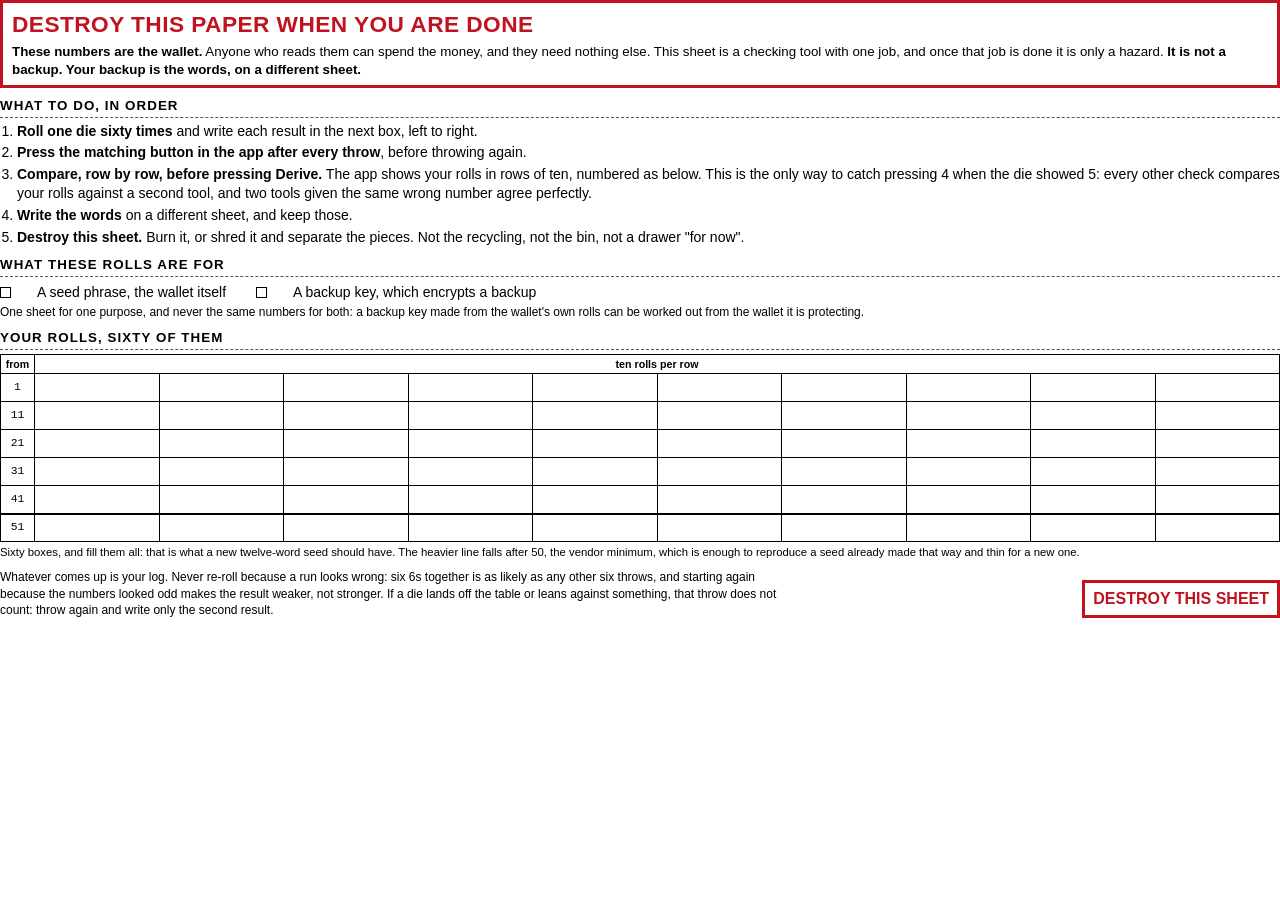
<file: printable/roll-sheet-12-words.html>
<!DOCTYPE html>
<html lang="en">
<head>
<meta charset="utf-8" />
<title>Dice roll sheet for twelve words, to be destroyed</title>
<!--
  A blank sheet to write dice rolls on, printed BEFORE the ceremony on an ordinary machine.

  WHY IT IS A SEPARATE FILE AND NOT PART OF THE APP
  The app runs on an offline amnesic Tails session, where arranging a printer while holding a seed is
  nobody's idea of a good time. So this is printed during preparation, alongside downloading the
  AppImage, and carried as paper. That is also why it is plain HTML with no script and no external
  reference: it opens in any browser on any machine, and a reviewer can read all of it in a minute.

  WHY THE PAPER EXISTS AT ALL
  Every check the app offers compares the roll log against another implementation of the conversion.
  None of them can see a mis-press: press 4 where the die showed 5 and both tools agree perfectly,
  the counter still reads the full count, and the words are valid BIP-39 for a wallet the dice never
  made. An independent note of what the dice showed is the only defence against that, and it is the
  only thing that justifies the cost below.

  WHY IT SAYS DESTROY TWICE, IN THE LARGEST TYPE ON THE PAGE
  A filled-in sheet is the seed in plain text, before any hashing. It is also the one artifact that
  survives the shutdown which erases everything else, and it sits beside another sheet that looks
  equally important and is meant to be kept forever. Somebody keeping this "as a backup" has an
  unprotected copy of the wallet. The instruction has to be impossible to miss and impossible to
  read as optional.

  DELIBERATELY NO PLACE TO WRITE WHICH WALLET THIS IS
  No name, no date, no label, no amount. A found sheet of digits is bad; a found sheet that also says
  whose it is and when is worse. The two purpose boxes are the exception and they earn it: rolling for
  a seed and for a backup key means two sheets, and one roll log used for both makes the backup key
  derivable from the wallet it is meant to protect.

  THE GRID IS TYPED OUT RATHER THAN GENERATED BY SCRIPT
  Twelve rows of ten, written into the markup. A loop would be shorter and would mean this sheet only
  prints correctly if script runs, which is a poor trade for a piece of paper. RollRowTests asserts
  that the row numbers here are the ones the app shows on screen, so the two cannot drift apart.

  ONE SHEET PER WORD COUNT
  There are two of these, twelve words and twenty-four, because one sheet covering both had to say
  "sixty boxes for twelve words, a hundred and eleven for twenty-four" and then explain which of two
  heavier lines applied to whom. That sentence was confusing, and the fix is not better wording: it is
  a sheet that only ever talks about the count you are actually rolling. The prose is otherwise
  identical between them, deliberately.

  THE PDF BESIDE THIS FILE
  roll-sheet.pdf is generated from this file and committed, so the sheet can be handed over as one
  file that opens anywhere. It is a derived artifact, which means it can go stale: RollRowTests
  compares this file's SHA-256 against the value recorded in roll-sheet.pdf.source-sha256 and fails
  if they part company. If you edit this file, regenerate the PDF and update that hash:

    # any Chromium will do; the page's own @page rule sets the margins
    google-chrome --headless --disable-gpu --no-pdf-header-footer       --print-to-pdf=DiceToSeed.Web/wwwroot/roll-sheet.pdf       DiceToSeed.Web/wwwroot/roll-sheet.html
    # tr strips CR first: the recorded hash is of the content, not of whatever line endings your
    # checkout uses, or this passes on one platform and fails on the other
    tr -d '
' < DiceToSeed.Web/wwwroot/roll-sheet.html | sha256sum | cut -d' ' -f1       > DiceToSeed.Web/wwwroot/roll-sheet.pdf.source-sha256

  COLOUR
  One colour, #c1121f, on the destroy notice and the footer stamp. It is dark enough to survive a
  mono laser as a deep grey, and nothing depends on it: the notice is also the largest and boldest
  block with the heaviest rule, so a black and white print loses the emphasis and keeps the meaning.
  The section dividers are dashed rather than solid so they read as separators instead of more table.

  PRINTING
  One A4 or Letter page, portrait. Black on white with no filled backgrounds, so it costs almost no
  toner and stays legible on the worst printer in the house.
-->
<style>
  @page { size: auto; margin: 11mm; }

  * { box-sizing: border-box; }

  /* One colour, used for one thing. #c1121f is dark enough that a mono laser renders it as a deep
     grey rather than a pale smudge, which matters because the notice must not depend on colour: it
     is also the largest, boldest, most heavily ruled thing on the page, so a black and white print
     loses the emphasis and keeps the hierarchy. Colour alone is never the message here, the same
     rule the app follows for its mode selector. */
  :root { --danger: #c1121f; }

  body {
    margin: 0;
    font-family: "Helvetica Neue", Helvetica, Arial, sans-serif;
    color: #000;
    background: #fff;
    font-size: 10.5pt;
    line-height: 1.35;
  }

  /* The destroy notice. A heavy rule rather than a solid fill: a black band looks decisive on screen
     and prints as a toner-hungry smear that can swallow the words inside it. */
  .destroy { border: 3px solid var(--danger); padding: 6px 9px; margin-bottom: 9px; }
  .destroy h1 {
    font-size: 17pt;
    letter-spacing: .02em;
    margin: 0 0 3px;
    text-transform: uppercase;
    color: var(--danger);
  }
  .destroy p { margin: 0; font-size: 10pt; }

  h2 {
    font-size: 10pt;
    text-transform: uppercase;
    letter-spacing: .08em;
    margin: 9px 0 4px;
    /* Dashed, so the section rules read as separators rather than as more table. */
    border-bottom: 1px dashed #555;
    padding-bottom: 2px;
  }

  ol { margin: 0; padding-left: 17px; }
  li { margin-bottom: 3px; }

  .purpose { margin: 6px 0 2px; }
  .purpose span { margin-right: 26px; }
  .tick {
    display: inline-block; width: 11px; height: 11px;
    border: 1.5px solid #000; margin-right: 5px; vertical-align: -1px;
  }

  /* Rows of ten, numbered by the position of the first roll in the row, which is exactly how the app
     groups the log on screen. The two have to agree, or the comparison this sheet exists for turns
     into an exercise in counting, which is the error being hunted.

     The heavier rules fall after rolls 50 and 60, the minimum and the recommendation for twelve
     words, and they are explained in a legend under the table. An unexplained line on a form is a
     question rather than an aid. Twenty-four words stops at 99, which lands mid-row and cannot be
     marked this way, and at 111, which is the last box and needs no mark. */
  table { border-collapse: collapse; width: 100%; }
  td, th { border: 1px solid #000; text-align: center; }
  th { font-size: 8pt; font-weight: 600; padding: 2px 0; }
  td.n { width: 34px; font-size: 8.5pt; font-family: "Courier New", monospace; }
  td.box { height: 7.4mm; }
  td.unused { background: #eee; border-style: dashed; }
  tr.mark td { border-bottom-width: 2.5px; }
  td.at-minimum { border-right-width: 2.5px; }

  .legend { font-size: 8.5pt; margin: 3px 0 0; }

  .foot { display: flex; justify-content: space-between; gap: 12px; margin-top: 9px; align-items: flex-end; }
  .foot .note { font-size: 9pt; max-width: 62%; }
  .foot .again {
    border: 3px solid var(--danger);
    color: var(--danger);
    padding: 5px 8px;
    font-size: 12pt;
    font-weight: 700;
    text-transform: uppercase;
  }
</style>
</head>
<body>

<div class="destroy">
  <h1>Destroy this paper when you are done</h1>
  <p><strong>These numbers are the wallet.</strong> Anyone who reads them can spend the money, and they
  need nothing else. This sheet is a checking tool with one job, and once that job is done it is only a
  hazard. <strong>It is not a backup. Your backup is the words, on a different sheet.</strong></p>
</div>

<h2>What to do, in order</h2>
<ol>
  <li><strong>Roll one die sixty times</strong> and write each result in the next box, left to right.</li>
  <li><strong>Press the matching button in the app after every throw</strong>, before throwing again.</li>
  <li><strong>Compare, row by row, before pressing Derive.</strong> The app shows your rolls in rows of
      ten, numbered as below. This is the only way to catch pressing 4 when the die showed 5: every
      other check compares your rolls against a second tool, and two tools given the same wrong number
      agree perfectly.</li>
  <li><strong>Write the words</strong> on a different sheet, and keep those.</li>
  <li><strong>Destroy this sheet.</strong> Burn it, or shred it and separate the pieces. Not the
      recycling, not the bin, not a drawer "for now".</li>
</ol>

<h2>What these rolls are for</h2>
<div class="purpose">
  <span><span class="tick"></span>A seed phrase, the wallet itself</span>
  <span><span class="tick"></span>A backup key, which encrypts a backup</span>
</div>
<p style="margin:2px 0 0;font-size:9pt">One sheet for one purpose, and never the same numbers for both:
a backup key made from the wallet's own rolls can be worked out from the wallet it is protecting.</p>

<h2>Your rolls, sixty of them</h2>
<table>
  <tr><th>from</th><th colspan="10">ten rolls per row</th></tr>
  <tr><td class="n">1</td><td class="box"></td><td class="box"></td><td class="box"></td><td class="box"></td><td class="box"></td><td class="box"></td><td class="box"></td><td class="box"></td><td class="box"></td><td class="box"></td></tr>
  <tr><td class="n">11</td><td class="box"></td><td class="box"></td><td class="box"></td><td class="box"></td><td class="box"></td><td class="box"></td><td class="box"></td><td class="box"></td><td class="box"></td><td class="box"></td></tr>
  <tr><td class="n">21</td><td class="box"></td><td class="box"></td><td class="box"></td><td class="box"></td><td class="box"></td><td class="box"></td><td class="box"></td><td class="box"></td><td class="box"></td><td class="box"></td></tr>
  <tr><td class="n">31</td><td class="box"></td><td class="box"></td><td class="box"></td><td class="box"></td><td class="box"></td><td class="box"></td><td class="box"></td><td class="box"></td><td class="box"></td><td class="box"></td></tr>
  <tr class="mark"><td class="n">41</td><td class="box"></td><td class="box"></td><td class="box"></td><td class="box"></td><td class="box"></td><td class="box"></td><td class="box"></td><td class="box"></td><td class="box"></td><td class="box"></td></tr>
  <tr><td class="n">51</td><td class="box"></td><td class="box"></td><td class="box"></td><td class="box"></td><td class="box"></td><td class="box"></td><td class="box"></td><td class="box"></td><td class="box"></td><td class="box"></td></tr>
</table>
<p class="legend">Sixty boxes, and fill them all: that is what a new twelve-word seed should have. The heavier line falls after 50, the vendor minimum, which is enough to reproduce a seed already made that way and thin for a new one.</p>

<div class="foot">
  <div class="note">
    Whatever comes up is your log. Never re-roll because a run looks wrong: six 6s together is as
    likely as any other six throws, and starting again because the numbers looked odd makes the result
    weaker, not stronger. If a die lands off the table or leans against something, that throw does not
    count: throw again and write only the second result.
  </div>
  <div class="again">Destroy this sheet</div>
</div>

</body>
</html>
</file>
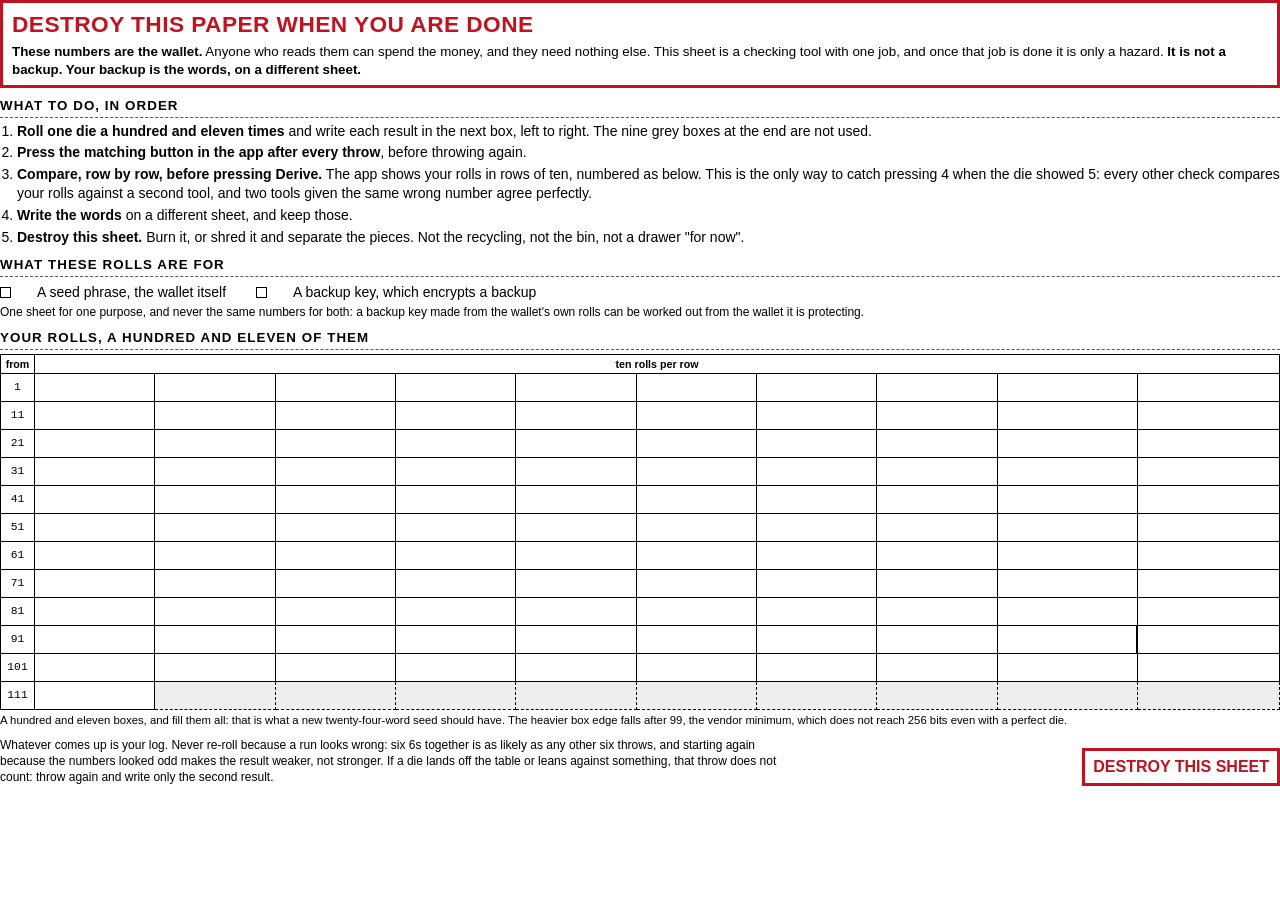
<file: printable/roll-sheet-24-words.html>
<!DOCTYPE html>
<html lang="en">
<head>
<meta charset="utf-8" />
<title>Dice roll sheet for twenty-four words, to be destroyed</title>
<!--
  A blank sheet to write dice rolls on, printed BEFORE the ceremony on an ordinary machine.

  WHY IT IS A SEPARATE FILE AND NOT PART OF THE APP
  The app runs on an offline amnesic Tails session, where arranging a printer while holding a seed is
  nobody's idea of a good time. So this is printed during preparation, alongside downloading the
  AppImage, and carried as paper. That is also why it is plain HTML with no script and no external
  reference: it opens in any browser on any machine, and a reviewer can read all of it in a minute.

  WHY THE PAPER EXISTS AT ALL
  Every check the app offers compares the roll log against another implementation of the conversion.
  None of them can see a mis-press: press 4 where the die showed 5 and both tools agree perfectly,
  the counter still reads the full count, and the words are valid BIP-39 for a wallet the dice never
  made. An independent note of what the dice showed is the only defence against that, and it is the
  only thing that justifies the cost below.

  WHY IT SAYS DESTROY TWICE, IN THE LARGEST TYPE ON THE PAGE
  A filled-in sheet is the seed in plain text, before any hashing. It is also the one artifact that
  survives the shutdown which erases everything else, and it sits beside another sheet that looks
  equally important and is meant to be kept forever. Somebody keeping this "as a backup" has an
  unprotected copy of the wallet. The instruction has to be impossible to miss and impossible to
  read as optional.

  DELIBERATELY NO PLACE TO WRITE WHICH WALLET THIS IS
  No name, no date, no label, no amount. A found sheet of digits is bad; a found sheet that also says
  whose it is and when is worse. The two purpose boxes are the exception and they earn it: rolling for
  a seed and for a backup key means two sheets, and one roll log used for both makes the backup key
  derivable from the wallet it is meant to protect.

  THE GRID IS TYPED OUT RATHER THAN GENERATED BY SCRIPT
  Twelve rows of ten, written into the markup. A loop would be shorter and would mean this sheet only
  prints correctly if script runs, which is a poor trade for a piece of paper. RollRowTests asserts
  that the row numbers here are the ones the app shows on screen, so the two cannot drift apart.

  ONE SHEET PER WORD COUNT
  There are two of these, twelve words and twenty-four, because one sheet covering both had to say
  "sixty boxes for twelve words, a hundred and eleven for twenty-four" and then explain which of two
  heavier lines applied to whom. That sentence was confusing, and the fix is not better wording: it is
  a sheet that only ever talks about the count you are actually rolling. The prose is otherwise
  identical between them, deliberately.

  THE PDF BESIDE THIS FILE
  roll-sheet.pdf is generated from this file and committed, so the sheet can be handed over as one
  file that opens anywhere. It is a derived artifact, which means it can go stale: RollRowTests
  compares this file's SHA-256 against the value recorded in roll-sheet.pdf.source-sha256 and fails
  if they part company. If you edit this file, regenerate the PDF and update that hash:

    # any Chromium will do; the page's own @page rule sets the margins
    google-chrome --headless --disable-gpu --no-pdf-header-footer       --print-to-pdf=DiceToSeed.Web/wwwroot/roll-sheet.pdf       DiceToSeed.Web/wwwroot/roll-sheet.html
    # tr strips CR first: the recorded hash is of the content, not of whatever line endings your
    # checkout uses, or this passes on one platform and fails on the other
    tr -d '
' < DiceToSeed.Web/wwwroot/roll-sheet.html | sha256sum | cut -d' ' -f1       > DiceToSeed.Web/wwwroot/roll-sheet.pdf.source-sha256

  COLOUR
  One colour, #c1121f, on the destroy notice and the footer stamp. It is dark enough to survive a
  mono laser as a deep grey, and nothing depends on it: the notice is also the largest and boldest
  block with the heaviest rule, so a black and white print loses the emphasis and keeps the meaning.
  The section dividers are dashed rather than solid so they read as separators instead of more table.

  PRINTING
  One A4 or Letter page, portrait. Black on white with no filled backgrounds, so it costs almost no
  toner and stays legible on the worst printer in the house.
-->
<style>
  @page { size: auto; margin: 11mm; }

  * { box-sizing: border-box; }

  /* One colour, used for one thing. #c1121f is dark enough that a mono laser renders it as a deep
     grey rather than a pale smudge, which matters because the notice must not depend on colour: it
     is also the largest, boldest, most heavily ruled thing on the page, so a black and white print
     loses the emphasis and keeps the hierarchy. Colour alone is never the message here, the same
     rule the app follows for its mode selector. */
  :root { --danger: #c1121f; }

  body {
    margin: 0;
    font-family: "Helvetica Neue", Helvetica, Arial, sans-serif;
    color: #000;
    background: #fff;
    font-size: 10.5pt;
    line-height: 1.35;
  }

  /* The destroy notice. A heavy rule rather than a solid fill: a black band looks decisive on screen
     and prints as a toner-hungry smear that can swallow the words inside it. */
  .destroy { border: 3px solid var(--danger); padding: 6px 9px; margin-bottom: 9px; }
  .destroy h1 {
    font-size: 17pt;
    letter-spacing: .02em;
    margin: 0 0 3px;
    text-transform: uppercase;
    color: var(--danger);
  }
  .destroy p { margin: 0; font-size: 10pt; }

  h2 {
    font-size: 10pt;
    text-transform: uppercase;
    letter-spacing: .08em;
    margin: 9px 0 4px;
    /* Dashed, so the section rules read as separators rather than as more table. */
    border-bottom: 1px dashed #555;
    padding-bottom: 2px;
  }

  ol { margin: 0; padding-left: 17px; }
  li { margin-bottom: 3px; }

  .purpose { margin: 6px 0 2px; }
  .purpose span { margin-right: 26px; }
  .tick {
    display: inline-block; width: 11px; height: 11px;
    border: 1.5px solid #000; margin-right: 5px; vertical-align: -1px;
  }

  /* Rows of ten, numbered by the position of the first roll in the row, which is exactly how the app
     groups the log on screen. The two have to agree, or the comparison this sheet exists for turns
     into an exercise in counting, which is the error being hunted.

     The heavier rules fall after rolls 50 and 60, the minimum and the recommendation for twelve
     words, and they are explained in a legend under the table. An unexplained line on a form is a
     question rather than an aid. Twenty-four words stops at 99, which lands mid-row and cannot be
     marked this way, and at 111, which is the last box and needs no mark. */
  table { border-collapse: collapse; width: 100%; }
  td, th { border: 1px solid #000; text-align: center; }
  th { font-size: 8pt; font-weight: 600; padding: 2px 0; }
  td.n { width: 34px; font-size: 8.5pt; font-family: "Courier New", monospace; }
  td.box { height: 7.4mm; }
  td.unused { background: #eee; border-style: dashed; }
  tr.mark td { border-bottom-width: 2.5px; }
  td.at-minimum { border-right-width: 2.5px; }

  .legend { font-size: 8.5pt; margin: 3px 0 0; }

  .foot { display: flex; justify-content: space-between; gap: 12px; margin-top: 9px; align-items: flex-end; }
  .foot .note { font-size: 9pt; max-width: 62%; }
  .foot .again {
    border: 3px solid var(--danger);
    color: var(--danger);
    padding: 5px 8px;
    font-size: 12pt;
    font-weight: 700;
    text-transform: uppercase;
  }
</style>
</head>
<body>

<div class="destroy">
  <h1>Destroy this paper when you are done</h1>
  <p><strong>These numbers are the wallet.</strong> Anyone who reads them can spend the money, and they
  need nothing else. This sheet is a checking tool with one job, and once that job is done it is only a
  hazard. <strong>It is not a backup. Your backup is the words, on a different sheet.</strong></p>
</div>

<h2>What to do, in order</h2>
<ol>
  <li><strong>Roll one die a hundred and eleven times</strong> and write each result in the next box, left to right. The nine grey boxes at the end are not used.</li>
  <li><strong>Press the matching button in the app after every throw</strong>, before throwing again.</li>
  <li><strong>Compare, row by row, before pressing Derive.</strong> The app shows your rolls in rows of
      ten, numbered as below. This is the only way to catch pressing 4 when the die showed 5: every
      other check compares your rolls against a second tool, and two tools given the same wrong number
      agree perfectly.</li>
  <li><strong>Write the words</strong> on a different sheet, and keep those.</li>
  <li><strong>Destroy this sheet.</strong> Burn it, or shred it and separate the pieces. Not the
      recycling, not the bin, not a drawer "for now".</li>
</ol>

<h2>What these rolls are for</h2>
<div class="purpose">
  <span><span class="tick"></span>A seed phrase, the wallet itself</span>
  <span><span class="tick"></span>A backup key, which encrypts a backup</span>
</div>
<p style="margin:2px 0 0;font-size:9pt">One sheet for one purpose, and never the same numbers for both:
a backup key made from the wallet's own rolls can be worked out from the wallet it is protecting.</p>

<h2>Your rolls, a hundred and eleven of them</h2>
<table>
  <tr><th>from</th><th colspan="10">ten rolls per row</th></tr>
  <tr><td class="n">1</td><td class="box"></td><td class="box"></td><td class="box"></td><td class="box"></td><td class="box"></td><td class="box"></td><td class="box"></td><td class="box"></td><td class="box"></td><td class="box"></td></tr>
  <tr><td class="n">11</td><td class="box"></td><td class="box"></td><td class="box"></td><td class="box"></td><td class="box"></td><td class="box"></td><td class="box"></td><td class="box"></td><td class="box"></td><td class="box"></td></tr>
  <tr><td class="n">21</td><td class="box"></td><td class="box"></td><td class="box"></td><td class="box"></td><td class="box"></td><td class="box"></td><td class="box"></td><td class="box"></td><td class="box"></td><td class="box"></td></tr>
  <tr><td class="n">31</td><td class="box"></td><td class="box"></td><td class="box"></td><td class="box"></td><td class="box"></td><td class="box"></td><td class="box"></td><td class="box"></td><td class="box"></td><td class="box"></td></tr>
  <tr><td class="n">41</td><td class="box"></td><td class="box"></td><td class="box"></td><td class="box"></td><td class="box"></td><td class="box"></td><td class="box"></td><td class="box"></td><td class="box"></td><td class="box"></td></tr>
  <tr><td class="n">51</td><td class="box"></td><td class="box"></td><td class="box"></td><td class="box"></td><td class="box"></td><td class="box"></td><td class="box"></td><td class="box"></td><td class="box"></td><td class="box"></td></tr>
  <tr><td class="n">61</td><td class="box"></td><td class="box"></td><td class="box"></td><td class="box"></td><td class="box"></td><td class="box"></td><td class="box"></td><td class="box"></td><td class="box"></td><td class="box"></td></tr>
  <tr><td class="n">71</td><td class="box"></td><td class="box"></td><td class="box"></td><td class="box"></td><td class="box"></td><td class="box"></td><td class="box"></td><td class="box"></td><td class="box"></td><td class="box"></td></tr>
  <tr><td class="n">81</td><td class="box"></td><td class="box"></td><td class="box"></td><td class="box"></td><td class="box"></td><td class="box"></td><td class="box"></td><td class="box"></td><td class="box"></td><td class="box"></td></tr>
  <tr><td class="n">91</td><td class="box"></td><td class="box"></td><td class="box"></td><td class="box"></td><td class="box"></td><td class="box"></td><td class="box"></td><td class="box"></td><td class="box at-minimum"></td><td class="box"></td></tr>
  <tr><td class="n">101</td><td class="box"></td><td class="box"></td><td class="box"></td><td class="box"></td><td class="box"></td><td class="box"></td><td class="box"></td><td class="box"></td><td class="box"></td><td class="box"></td></tr>
  <tr><td class="n">111</td><td class="box"></td><td class="box unused"></td><td class="box unused"></td><td class="box unused"></td><td class="box unused"></td><td class="box unused"></td><td class="box unused"></td><td class="box unused"></td><td class="box unused"></td><td class="box unused"></td></tr>
</table>
<p class="legend">A hundred and eleven boxes, and fill them all: that is what a new twenty-four-word seed should have. The heavier box edge falls after 99, the vendor minimum, which does not reach 256 bits even with a perfect die.</p>

<div class="foot">
  <div class="note">
    Whatever comes up is your log. Never re-roll because a run looks wrong: six 6s together is as
    likely as any other six throws, and starting again because the numbers looked odd makes the result
    weaker, not stronger. If a die lands off the table or leans against something, that throw does not
    count: throw again and write only the second result.
  </div>
  <div class="again">Destroy this sheet</div>
</div>

</body>
</html>
</file>
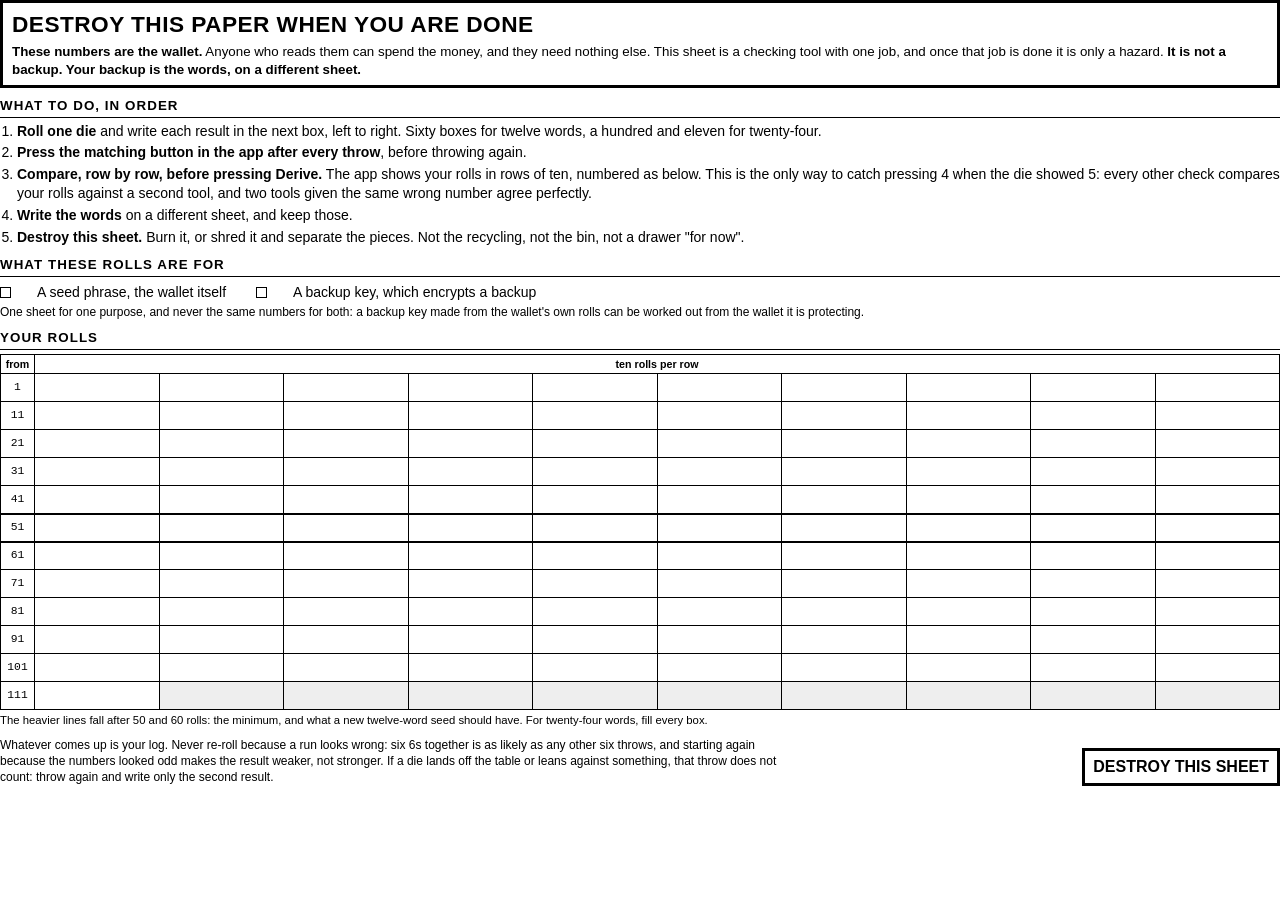
<file: printable/roll-sheet.html>
<!DOCTYPE html>
<html lang="en">
<head>
<meta charset="utf-8" />
<title>Dice roll sheet, to be destroyed</title>
<!--
  A blank sheet to write dice rolls on, printed BEFORE the ceremony on an ordinary machine.

  WHY IT IS A SEPARATE FILE AND NOT PART OF THE APP
  The app runs on an offline amnesic Tails session, where arranging a printer while holding a seed is
  nobody's idea of a good time. So this is printed during preparation, alongside downloading the
  AppImage, and carried as paper. That is also why it is plain HTML with no script and no external
  reference: it opens in any browser on any machine, and a reviewer can read all of it in a minute.

  WHY THE PAPER EXISTS AT ALL
  Every check the app offers compares the roll log against another implementation of the conversion.
  None of them can see a mis-press: press 4 where the die showed 5 and both tools agree perfectly,
  the counter still reads the full count, and the words are valid BIP-39 for a wallet the dice never
  made. An independent note of what the dice showed is the only defence against that, and it is the
  only thing that justifies the cost below.

  WHY IT SAYS DESTROY TWICE, IN THE LARGEST TYPE ON THE PAGE
  A filled-in sheet is the seed in plain text, before any hashing. It is also the one artifact that
  survives the shutdown which erases everything else, and it sits beside another sheet that looks
  equally important and is meant to be kept forever. Somebody keeping this "as a backup" has an
  unprotected copy of the wallet. The instruction has to be impossible to miss and impossible to
  read as optional.

  DELIBERATELY NO PLACE TO WRITE WHICH WALLET THIS IS
  No name, no date, no label, no amount. A found sheet of digits is bad; a found sheet that also says
  whose it is and when is worse. The two purpose boxes are the exception and they earn it: rolling for
  a seed and for a backup key means two sheets, and one roll log used for both makes the backup key
  derivable from the wallet it is meant to protect.

  THE GRID IS TYPED OUT RATHER THAN GENERATED BY SCRIPT
  Twelve rows of ten, written into the markup. A loop would be shorter and would mean this sheet only
  prints correctly if script runs, which is a poor trade for a piece of paper. RollRowTests asserts
  that the row numbers here are the ones the app shows on screen, so the two cannot drift apart.

  PRINTING
  One A4 or Letter page, portrait. Black on white with no filled backgrounds, so it costs almost no
  toner and stays legible on the worst printer in the house.
-->
<style>
  @page { size: auto; margin: 11mm; }

  * { box-sizing: border-box; }

  body {
    margin: 0;
    font-family: "Helvetica Neue", Helvetica, Arial, sans-serif;
    color: #000;
    background: #fff;
    font-size: 10.5pt;
    line-height: 1.35;
  }

  /* The destroy notice. A heavy rule rather than a solid fill: a black band looks decisive on screen
     and prints as a toner-hungry smear that can swallow the words inside it. */
  .destroy { border: 3px solid #000; padding: 6px 9px; margin-bottom: 9px; }
  .destroy h1 { font-size: 17pt; letter-spacing: .02em; margin: 0 0 3px; text-transform: uppercase; }
  .destroy p { margin: 0; font-size: 10pt; }

  h2 {
    font-size: 10pt;
    text-transform: uppercase;
    letter-spacing: .08em;
    margin: 9px 0 4px;
    border-bottom: 1px solid #000;
    padding-bottom: 2px;
  }

  ol { margin: 0; padding-left: 17px; }
  li { margin-bottom: 3px; }

  .purpose { margin: 6px 0 2px; }
  .purpose span { margin-right: 26px; }
  .tick {
    display: inline-block; width: 11px; height: 11px;
    border: 1.5px solid #000; margin-right: 5px; vertical-align: -1px;
  }

  /* Rows of ten, numbered by the position of the first roll in the row, which is exactly how the app
     groups the log on screen. The two have to agree, or the comparison this sheet exists for turns
     into an exercise in counting, which is the error being hunted.

     The heavier rules fall after rolls 50 and 60, the minimum and the recommendation for twelve
     words, and they are explained in a legend under the table. An unexplained line on a form is a
     question rather than an aid. Twenty-four words stops at 99, which lands mid-row and cannot be
     marked this way, and at 111, which is the last box and needs no mark. */
  table { border-collapse: collapse; width: 100%; }
  td, th { border: 1px solid #000; text-align: center; }
  th { font-size: 8pt; font-weight: 600; padding: 2px 0; }
  td.n { width: 34px; font-size: 8.5pt; font-family: "Courier New", monospace; }
  td.box { height: 7.4mm; }
  td.unused { background: #eee; }
  tr.mark td { border-bottom-width: 2.5px; }

  .legend { font-size: 8.5pt; margin: 3px 0 0; }

  .foot { display: flex; justify-content: space-between; gap: 12px; margin-top: 9px; align-items: flex-end; }
  .foot .note { font-size: 9pt; max-width: 62%; }
  .foot .again { border: 3px solid #000; padding: 5px 8px; font-size: 12pt; font-weight: 700; text-transform: uppercase; }
</style>
</head>
<body>

<div class="destroy">
  <h1>Destroy this paper when you are done</h1>
  <p><strong>These numbers are the wallet.</strong> Anyone who reads them can spend the money, and they
  need nothing else. This sheet is a checking tool with one job, and once that job is done it is only a
  hazard. <strong>It is not a backup. Your backup is the words, on a different sheet.</strong></p>
</div>

<h2>What to do, in order</h2>
<ol>
  <li><strong>Roll one die</strong> and write each result in the next box, left to right. Sixty boxes
      for twelve words, a hundred and eleven for twenty-four.</li>
  <li><strong>Press the matching button in the app after every throw</strong>, before throwing again.</li>
  <li><strong>Compare, row by row, before pressing Derive.</strong> The app shows your rolls in rows of
      ten, numbered as below. This is the only way to catch pressing 4 when the die showed 5: every
      other check compares your rolls against a second tool, and two tools given the same wrong number
      agree perfectly.</li>
  <li><strong>Write the words</strong> on a different sheet, and keep those.</li>
  <li><strong>Destroy this sheet.</strong> Burn it, or shred it and separate the pieces. Not the
      recycling, not the bin, not a drawer "for now".</li>
</ol>

<h2>What these rolls are for</h2>
<div class="purpose">
  <span><span class="tick"></span>A seed phrase, the wallet itself</span>
  <span><span class="tick"></span>A backup key, which encrypts a backup</span>
</div>
<p style="margin:2px 0 0;font-size:9pt">One sheet for one purpose, and never the same numbers for both:
a backup key made from the wallet's own rolls can be worked out from the wallet it is protecting.</p>

<h2>Your rolls</h2>
<table>
  <tr><th>from</th><th colspan="10">ten rolls per row</th></tr>
  <tr><td class="n">1</td><td class="box"></td><td class="box"></td><td class="box"></td><td class="box"></td><td class="box"></td><td class="box"></td><td class="box"></td><td class="box"></td><td class="box"></td><td class="box"></td></tr>
  <tr><td class="n">11</td><td class="box"></td><td class="box"></td><td class="box"></td><td class="box"></td><td class="box"></td><td class="box"></td><td class="box"></td><td class="box"></td><td class="box"></td><td class="box"></td></tr>
  <tr><td class="n">21</td><td class="box"></td><td class="box"></td><td class="box"></td><td class="box"></td><td class="box"></td><td class="box"></td><td class="box"></td><td class="box"></td><td class="box"></td><td class="box"></td></tr>
  <tr><td class="n">31</td><td class="box"></td><td class="box"></td><td class="box"></td><td class="box"></td><td class="box"></td><td class="box"></td><td class="box"></td><td class="box"></td><td class="box"></td><td class="box"></td></tr>
  <tr class="mark"><td class="n">41</td><td class="box"></td><td class="box"></td><td class="box"></td><td class="box"></td><td class="box"></td><td class="box"></td><td class="box"></td><td class="box"></td><td class="box"></td><td class="box"></td></tr>
  <tr class="mark"><td class="n">51</td><td class="box"></td><td class="box"></td><td class="box"></td><td class="box"></td><td class="box"></td><td class="box"></td><td class="box"></td><td class="box"></td><td class="box"></td><td class="box"></td></tr>
  <tr><td class="n">61</td><td class="box"></td><td class="box"></td><td class="box"></td><td class="box"></td><td class="box"></td><td class="box"></td><td class="box"></td><td class="box"></td><td class="box"></td><td class="box"></td></tr>
  <tr><td class="n">71</td><td class="box"></td><td class="box"></td><td class="box"></td><td class="box"></td><td class="box"></td><td class="box"></td><td class="box"></td><td class="box"></td><td class="box"></td><td class="box"></td></tr>
  <tr><td class="n">81</td><td class="box"></td><td class="box"></td><td class="box"></td><td class="box"></td><td class="box"></td><td class="box"></td><td class="box"></td><td class="box"></td><td class="box"></td><td class="box"></td></tr>
  <tr><td class="n">91</td><td class="box"></td><td class="box"></td><td class="box"></td><td class="box"></td><td class="box"></td><td class="box"></td><td class="box"></td><td class="box"></td><td class="box"></td><td class="box"></td></tr>
  <tr><td class="n">101</td><td class="box"></td><td class="box"></td><td class="box"></td><td class="box"></td><td class="box"></td><td class="box"></td><td class="box"></td><td class="box"></td><td class="box"></td><td class="box"></td></tr>
  <tr><td class="n">111</td><td class="box"></td><td class="box unused"></td><td class="box unused"></td><td class="box unused"></td><td class="box unused"></td><td class="box unused"></td><td class="box unused"></td><td class="box unused"></td><td class="box unused"></td><td class="box unused"></td></tr>
</table>
<p class="legend">The heavier lines fall after 50 and 60 rolls: the minimum, and what a new
twelve-word seed should have. For twenty-four words, fill every box.</p>

<div class="foot">
  <div class="note">
    Whatever comes up is your log. Never re-roll because a run looks wrong: six 6s together is as
    likely as any other six throws, and starting again because the numbers looked odd makes the result
    weaker, not stronger. If a die lands off the table or leans against something, that throw does not
    count: throw again and write only the second result.
  </div>
  <div class="again">Destroy this sheet</div>
</div>

</body>
</html>
</file>
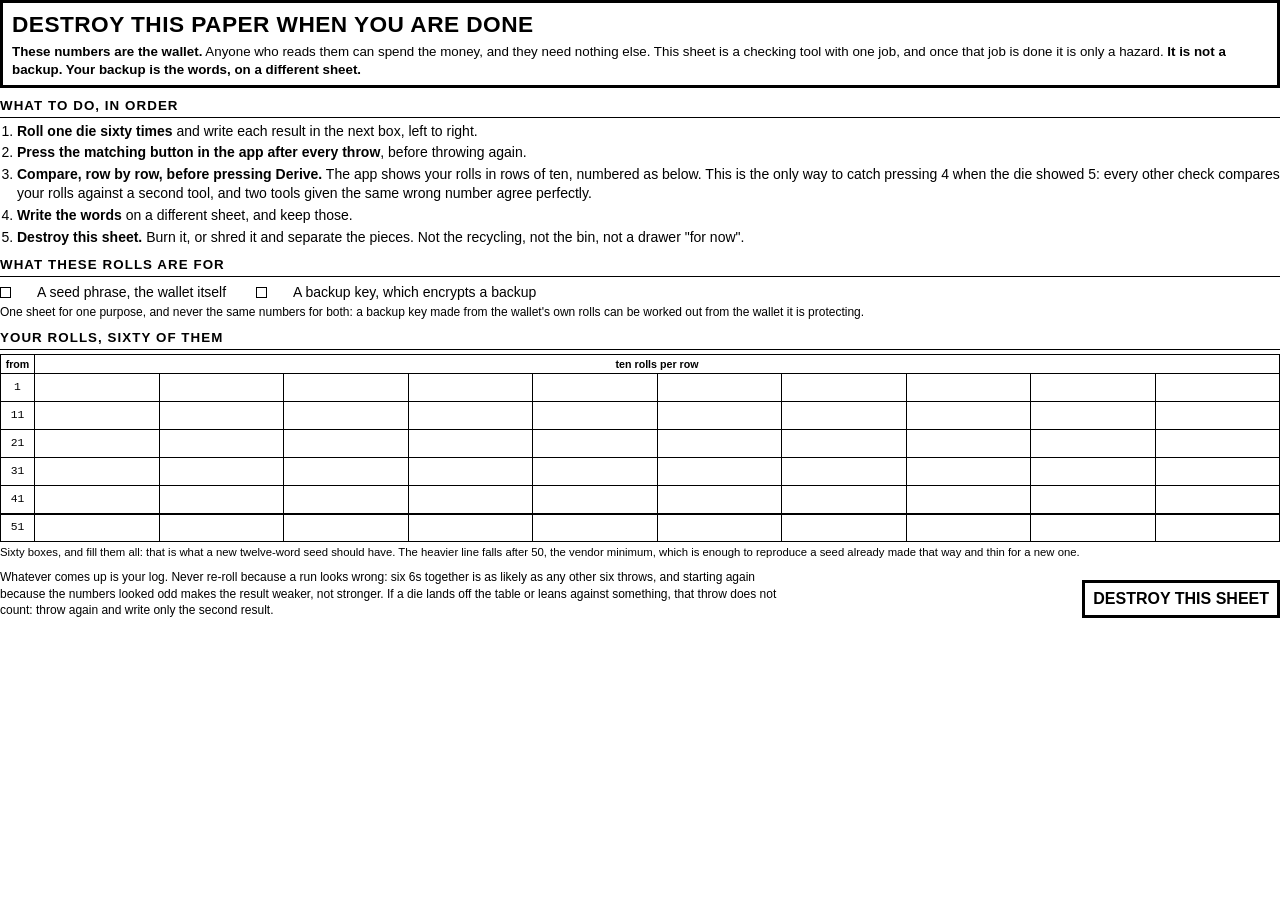
<file: DiceToSeed.Web/wwwroot/roll-sheet-12-words.html>
<!DOCTYPE html>
<html lang="en">
<head>
<meta charset="utf-8" />
<title>Dice roll sheet for twelve words, to be destroyed</title>
<!--
  A blank sheet to write dice rolls on, printed BEFORE the ceremony on an ordinary machine.

  WHY IT IS A SEPARATE FILE AND NOT PART OF THE APP
  The app runs on an offline amnesic Tails session, where arranging a printer while holding a seed is
  nobody's idea of a good time. So this is printed during preparation, alongside downloading the
  AppImage, and carried as paper. That is also why it is plain HTML with no script and no external
  reference: it opens in any browser on any machine, and a reviewer can read all of it in a minute.

  WHY THE PAPER EXISTS AT ALL
  Every check the app offers compares the roll log against another implementation of the conversion.
  None of them can see a mis-press: press 4 where the die showed 5 and both tools agree perfectly,
  the counter still reads the full count, and the words are valid BIP-39 for a wallet the dice never
  made. An independent note of what the dice showed is the only defence against that, and it is the
  only thing that justifies the cost below.

  WHY IT SAYS DESTROY TWICE, IN THE LARGEST TYPE ON THE PAGE
  A filled-in sheet is the seed in plain text, before any hashing. It is also the one artifact that
  survives the shutdown which erases everything else, and it sits beside another sheet that looks
  equally important and is meant to be kept forever. Somebody keeping this "as a backup" has an
  unprotected copy of the wallet. The instruction has to be impossible to miss and impossible to
  read as optional.

  DELIBERATELY NO PLACE TO WRITE WHICH WALLET THIS IS
  No name, no date, no label, no amount. A found sheet of digits is bad; a found sheet that also says
  whose it is and when is worse. The two purpose boxes are the exception and they earn it: rolling for
  a seed and for a backup key means two sheets, and one roll log used for both makes the backup key
  derivable from the wallet it is meant to protect.

  THE GRID IS TYPED OUT RATHER THAN GENERATED BY SCRIPT
  Twelve rows of ten, written into the markup. A loop would be shorter and would mean this sheet only
  prints correctly if script runs, which is a poor trade for a piece of paper. RollRowTests asserts
  that the row numbers here are the ones the app shows on screen, so the two cannot drift apart.

  ONE SHEET PER WORD COUNT
  There are two of these, twelve words and twenty-four, because one sheet covering both had to say
  "sixty boxes for twelve words, a hundred and eleven for twenty-four" and then explain which of two
  heavier lines applied to whom. That sentence was confusing, and the fix is not better wording: it is
  a sheet that only ever talks about the count you are actually rolling. The prose is otherwise
  identical between them, deliberately.

  THE PDF BESIDE THIS FILE
  roll-sheet.pdf is generated from this file and committed, so the sheet can be handed over as one
  file that opens anywhere. It is a derived artifact, which means it can go stale: RollRowTests
  compares this file's SHA-256 against the value recorded in roll-sheet.pdf.source-sha256 and fails
  if they part company. If you edit this file, regenerate the PDF and update that hash:

    # any Chromium will do; the page's own @page rule sets the margins
    google-chrome --headless --disable-gpu --no-pdf-header-footer       --print-to-pdf=DiceToSeed.Web/wwwroot/roll-sheet.pdf       DiceToSeed.Web/wwwroot/roll-sheet.html
    # tr strips CR first: the recorded hash is of the content, not of whatever line endings your
    # checkout uses, or this passes on one platform and fails on the other
    tr -d '
' < DiceToSeed.Web/wwwroot/roll-sheet.html | sha256sum | cut -d' ' -f1       > DiceToSeed.Web/wwwroot/roll-sheet.pdf.source-sha256

  PRINTING
  One A4 or Letter page, portrait. Black on white with no filled backgrounds, so it costs almost no
  toner and stays legible on the worst printer in the house.
-->
<style>
  @page { size: auto; margin: 11mm; }

  * { box-sizing: border-box; }

  body {
    margin: 0;
    font-family: "Helvetica Neue", Helvetica, Arial, sans-serif;
    color: #000;
    background: #fff;
    font-size: 10.5pt;
    line-height: 1.35;
  }

  /* The destroy notice. A heavy rule rather than a solid fill: a black band looks decisive on screen
     and prints as a toner-hungry smear that can swallow the words inside it. */
  .destroy { border: 3px solid #000; padding: 6px 9px; margin-bottom: 9px; }
  .destroy h1 { font-size: 17pt; letter-spacing: .02em; margin: 0 0 3px; text-transform: uppercase; }
  .destroy p { margin: 0; font-size: 10pt; }

  h2 {
    font-size: 10pt;
    text-transform: uppercase;
    letter-spacing: .08em;
    margin: 9px 0 4px;
    border-bottom: 1px solid #000;
    padding-bottom: 2px;
  }

  ol { margin: 0; padding-left: 17px; }
  li { margin-bottom: 3px; }

  .purpose { margin: 6px 0 2px; }
  .purpose span { margin-right: 26px; }
  .tick {
    display: inline-block; width: 11px; height: 11px;
    border: 1.5px solid #000; margin-right: 5px; vertical-align: -1px;
  }

  /* Rows of ten, numbered by the position of the first roll in the row, which is exactly how the app
     groups the log on screen. The two have to agree, or the comparison this sheet exists for turns
     into an exercise in counting, which is the error being hunted.

     The heavier rules fall after rolls 50 and 60, the minimum and the recommendation for twelve
     words, and they are explained in a legend under the table. An unexplained line on a form is a
     question rather than an aid. Twenty-four words stops at 99, which lands mid-row and cannot be
     marked this way, and at 111, which is the last box and needs no mark. */
  table { border-collapse: collapse; width: 100%; }
  td, th { border: 1px solid #000; text-align: center; }
  th { font-size: 8pt; font-weight: 600; padding: 2px 0; }
  td.n { width: 34px; font-size: 8.5pt; font-family: "Courier New", monospace; }
  td.box { height: 7.4mm; }
  td.unused { background: #eee; }
  tr.mark td { border-bottom-width: 2.5px; }
  td.at-minimum { border-right-width: 2.5px; }

  .legend { font-size: 8.5pt; margin: 3px 0 0; }

  .foot { display: flex; justify-content: space-between; gap: 12px; margin-top: 9px; align-items: flex-end; }
  .foot .note { font-size: 9pt; max-width: 62%; }
  .foot .again { border: 3px solid #000; padding: 5px 8px; font-size: 12pt; font-weight: 700; text-transform: uppercase; }
</style>
</head>
<body>

<div class="destroy">
  <h1>Destroy this paper when you are done</h1>
  <p><strong>These numbers are the wallet.</strong> Anyone who reads them can spend the money, and they
  need nothing else. This sheet is a checking tool with one job, and once that job is done it is only a
  hazard. <strong>It is not a backup. Your backup is the words, on a different sheet.</strong></p>
</div>

<h2>What to do, in order</h2>
<ol>
  <li><strong>Roll one die sixty times</strong> and write each result in the next box, left to right.</li>
  <li><strong>Press the matching button in the app after every throw</strong>, before throwing again.</li>
  <li><strong>Compare, row by row, before pressing Derive.</strong> The app shows your rolls in rows of
      ten, numbered as below. This is the only way to catch pressing 4 when the die showed 5: every
      other check compares your rolls against a second tool, and two tools given the same wrong number
      agree perfectly.</li>
  <li><strong>Write the words</strong> on a different sheet, and keep those.</li>
  <li><strong>Destroy this sheet.</strong> Burn it, or shred it and separate the pieces. Not the
      recycling, not the bin, not a drawer "for now".</li>
</ol>

<h2>What these rolls are for</h2>
<div class="purpose">
  <span><span class="tick"></span>A seed phrase, the wallet itself</span>
  <span><span class="tick"></span>A backup key, which encrypts a backup</span>
</div>
<p style="margin:2px 0 0;font-size:9pt">One sheet for one purpose, and never the same numbers for both:
a backup key made from the wallet's own rolls can be worked out from the wallet it is protecting.</p>

<h2>Your rolls, sixty of them</h2>
<table>
  <tr><th>from</th><th colspan="10">ten rolls per row</th></tr>
  <tr><td class="n">1</td><td class="box"></td><td class="box"></td><td class="box"></td><td class="box"></td><td class="box"></td><td class="box"></td><td class="box"></td><td class="box"></td><td class="box"></td><td class="box"></td></tr>
  <tr><td class="n">11</td><td class="box"></td><td class="box"></td><td class="box"></td><td class="box"></td><td class="box"></td><td class="box"></td><td class="box"></td><td class="box"></td><td class="box"></td><td class="box"></td></tr>
  <tr><td class="n">21</td><td class="box"></td><td class="box"></td><td class="box"></td><td class="box"></td><td class="box"></td><td class="box"></td><td class="box"></td><td class="box"></td><td class="box"></td><td class="box"></td></tr>
  <tr><td class="n">31</td><td class="box"></td><td class="box"></td><td class="box"></td><td class="box"></td><td class="box"></td><td class="box"></td><td class="box"></td><td class="box"></td><td class="box"></td><td class="box"></td></tr>
  <tr class="mark"><td class="n">41</td><td class="box"></td><td class="box"></td><td class="box"></td><td class="box"></td><td class="box"></td><td class="box"></td><td class="box"></td><td class="box"></td><td class="box"></td><td class="box"></td></tr>
  <tr><td class="n">51</td><td class="box"></td><td class="box"></td><td class="box"></td><td class="box"></td><td class="box"></td><td class="box"></td><td class="box"></td><td class="box"></td><td class="box"></td><td class="box"></td></tr>
</table>
<p class="legend">Sixty boxes, and fill them all: that is what a new twelve-word seed should have. The heavier line falls after 50, the vendor minimum, which is enough to reproduce a seed already made that way and thin for a new one.</p>

<div class="foot">
  <div class="note">
    Whatever comes up is your log. Never re-roll because a run looks wrong: six 6s together is as
    likely as any other six throws, and starting again because the numbers looked odd makes the result
    weaker, not stronger. If a die lands off the table or leans against something, that throw does not
    count: throw again and write only the second result.
  </div>
  <div class="again">Destroy this sheet</div>
</div>

</body>
</html>
</file>
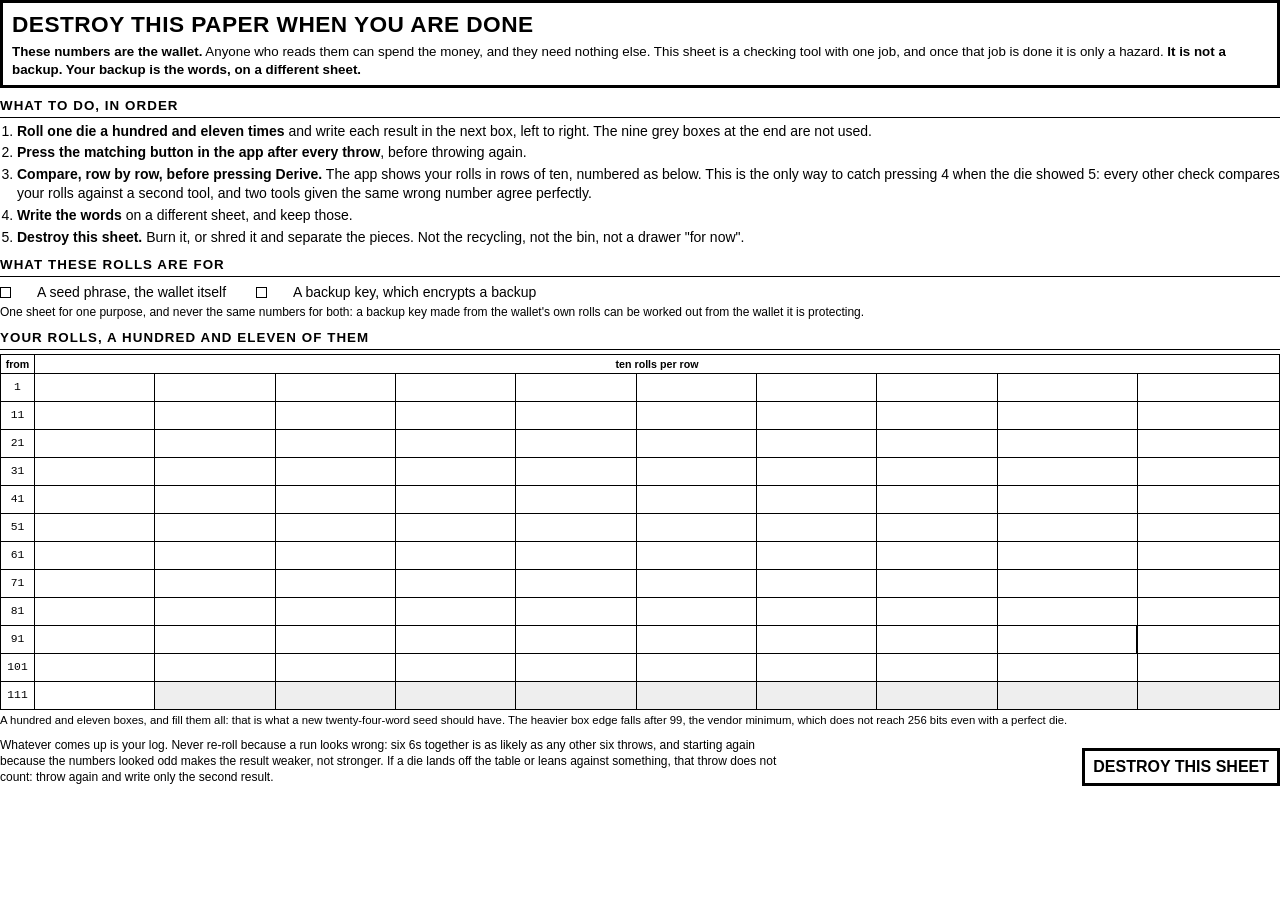
<file: DiceToSeed.Web/wwwroot/roll-sheet-24-words.html>
<!DOCTYPE html>
<html lang="en">
<head>
<meta charset="utf-8" />
<title>Dice roll sheet for twenty-four words, to be destroyed</title>
<!--
  A blank sheet to write dice rolls on, printed BEFORE the ceremony on an ordinary machine.

  WHY IT IS A SEPARATE FILE AND NOT PART OF THE APP
  The app runs on an offline amnesic Tails session, where arranging a printer while holding a seed is
  nobody's idea of a good time. So this is printed during preparation, alongside downloading the
  AppImage, and carried as paper. That is also why it is plain HTML with no script and no external
  reference: it opens in any browser on any machine, and a reviewer can read all of it in a minute.

  WHY THE PAPER EXISTS AT ALL
  Every check the app offers compares the roll log against another implementation of the conversion.
  None of them can see a mis-press: press 4 where the die showed 5 and both tools agree perfectly,
  the counter still reads the full count, and the words are valid BIP-39 for a wallet the dice never
  made. An independent note of what the dice showed is the only defence against that, and it is the
  only thing that justifies the cost below.

  WHY IT SAYS DESTROY TWICE, IN THE LARGEST TYPE ON THE PAGE
  A filled-in sheet is the seed in plain text, before any hashing. It is also the one artifact that
  survives the shutdown which erases everything else, and it sits beside another sheet that looks
  equally important and is meant to be kept forever. Somebody keeping this "as a backup" has an
  unprotected copy of the wallet. The instruction has to be impossible to miss and impossible to
  read as optional.

  DELIBERATELY NO PLACE TO WRITE WHICH WALLET THIS IS
  No name, no date, no label, no amount. A found sheet of digits is bad; a found sheet that also says
  whose it is and when is worse. The two purpose boxes are the exception and they earn it: rolling for
  a seed and for a backup key means two sheets, and one roll log used for both makes the backup key
  derivable from the wallet it is meant to protect.

  THE GRID IS TYPED OUT RATHER THAN GENERATED BY SCRIPT
  Twelve rows of ten, written into the markup. A loop would be shorter and would mean this sheet only
  prints correctly if script runs, which is a poor trade for a piece of paper. RollRowTests asserts
  that the row numbers here are the ones the app shows on screen, so the two cannot drift apart.

  ONE SHEET PER WORD COUNT
  There are two of these, twelve words and twenty-four, because one sheet covering both had to say
  "sixty boxes for twelve words, a hundred and eleven for twenty-four" and then explain which of two
  heavier lines applied to whom. That sentence was confusing, and the fix is not better wording: it is
  a sheet that only ever talks about the count you are actually rolling. The prose is otherwise
  identical between them, deliberately.

  THE PDF BESIDE THIS FILE
  roll-sheet.pdf is generated from this file and committed, so the sheet can be handed over as one
  file that opens anywhere. It is a derived artifact, which means it can go stale: RollRowTests
  compares this file's SHA-256 against the value recorded in roll-sheet.pdf.source-sha256 and fails
  if they part company. If you edit this file, regenerate the PDF and update that hash:

    # any Chromium will do; the page's own @page rule sets the margins
    google-chrome --headless --disable-gpu --no-pdf-header-footer       --print-to-pdf=DiceToSeed.Web/wwwroot/roll-sheet.pdf       DiceToSeed.Web/wwwroot/roll-sheet.html
    # tr strips CR first: the recorded hash is of the content, not of whatever line endings your
    # checkout uses, or this passes on one platform and fails on the other
    tr -d '
' < DiceToSeed.Web/wwwroot/roll-sheet.html | sha256sum | cut -d' ' -f1       > DiceToSeed.Web/wwwroot/roll-sheet.pdf.source-sha256

  PRINTING
  One A4 or Letter page, portrait. Black on white with no filled backgrounds, so it costs almost no
  toner and stays legible on the worst printer in the house.
-->
<style>
  @page { size: auto; margin: 11mm; }

  * { box-sizing: border-box; }

  body {
    margin: 0;
    font-family: "Helvetica Neue", Helvetica, Arial, sans-serif;
    color: #000;
    background: #fff;
    font-size: 10.5pt;
    line-height: 1.35;
  }

  /* The destroy notice. A heavy rule rather than a solid fill: a black band looks decisive on screen
     and prints as a toner-hungry smear that can swallow the words inside it. */
  .destroy { border: 3px solid #000; padding: 6px 9px; margin-bottom: 9px; }
  .destroy h1 { font-size: 17pt; letter-spacing: .02em; margin: 0 0 3px; text-transform: uppercase; }
  .destroy p { margin: 0; font-size: 10pt; }

  h2 {
    font-size: 10pt;
    text-transform: uppercase;
    letter-spacing: .08em;
    margin: 9px 0 4px;
    border-bottom: 1px solid #000;
    padding-bottom: 2px;
  }

  ol { margin: 0; padding-left: 17px; }
  li { margin-bottom: 3px; }

  .purpose { margin: 6px 0 2px; }
  .purpose span { margin-right: 26px; }
  .tick {
    display: inline-block; width: 11px; height: 11px;
    border: 1.5px solid #000; margin-right: 5px; vertical-align: -1px;
  }

  /* Rows of ten, numbered by the position of the first roll in the row, which is exactly how the app
     groups the log on screen. The two have to agree, or the comparison this sheet exists for turns
     into an exercise in counting, which is the error being hunted.

     The heavier rules fall after rolls 50 and 60, the minimum and the recommendation for twelve
     words, and they are explained in a legend under the table. An unexplained line on a form is a
     question rather than an aid. Twenty-four words stops at 99, which lands mid-row and cannot be
     marked this way, and at 111, which is the last box and needs no mark. */
  table { border-collapse: collapse; width: 100%; }
  td, th { border: 1px solid #000; text-align: center; }
  th { font-size: 8pt; font-weight: 600; padding: 2px 0; }
  td.n { width: 34px; font-size: 8.5pt; font-family: "Courier New", monospace; }
  td.box { height: 7.4mm; }
  td.unused { background: #eee; }
  tr.mark td { border-bottom-width: 2.5px; }
  td.at-minimum { border-right-width: 2.5px; }

  .legend { font-size: 8.5pt; margin: 3px 0 0; }

  .foot { display: flex; justify-content: space-between; gap: 12px; margin-top: 9px; align-items: flex-end; }
  .foot .note { font-size: 9pt; max-width: 62%; }
  .foot .again { border: 3px solid #000; padding: 5px 8px; font-size: 12pt; font-weight: 700; text-transform: uppercase; }
</style>
</head>
<body>

<div class="destroy">
  <h1>Destroy this paper when you are done</h1>
  <p><strong>These numbers are the wallet.</strong> Anyone who reads them can spend the money, and they
  need nothing else. This sheet is a checking tool with one job, and once that job is done it is only a
  hazard. <strong>It is not a backup. Your backup is the words, on a different sheet.</strong></p>
</div>

<h2>What to do, in order</h2>
<ol>
  <li><strong>Roll one die a hundred and eleven times</strong> and write each result in the next box, left to right. The nine grey boxes at the end are not used.</li>
  <li><strong>Press the matching button in the app after every throw</strong>, before throwing again.</li>
  <li><strong>Compare, row by row, before pressing Derive.</strong> The app shows your rolls in rows of
      ten, numbered as below. This is the only way to catch pressing 4 when the die showed 5: every
      other check compares your rolls against a second tool, and two tools given the same wrong number
      agree perfectly.</li>
  <li><strong>Write the words</strong> on a different sheet, and keep those.</li>
  <li><strong>Destroy this sheet.</strong> Burn it, or shred it and separate the pieces. Not the
      recycling, not the bin, not a drawer "for now".</li>
</ol>

<h2>What these rolls are for</h2>
<div class="purpose">
  <span><span class="tick"></span>A seed phrase, the wallet itself</span>
  <span><span class="tick"></span>A backup key, which encrypts a backup</span>
</div>
<p style="margin:2px 0 0;font-size:9pt">One sheet for one purpose, and never the same numbers for both:
a backup key made from the wallet's own rolls can be worked out from the wallet it is protecting.</p>

<h2>Your rolls, a hundred and eleven of them</h2>
<table>
  <tr><th>from</th><th colspan="10">ten rolls per row</th></tr>
  <tr><td class="n">1</td><td class="box"></td><td class="box"></td><td class="box"></td><td class="box"></td><td class="box"></td><td class="box"></td><td class="box"></td><td class="box"></td><td class="box"></td><td class="box"></td></tr>
  <tr><td class="n">11</td><td class="box"></td><td class="box"></td><td class="box"></td><td class="box"></td><td class="box"></td><td class="box"></td><td class="box"></td><td class="box"></td><td class="box"></td><td class="box"></td></tr>
  <tr><td class="n">21</td><td class="box"></td><td class="box"></td><td class="box"></td><td class="box"></td><td class="box"></td><td class="box"></td><td class="box"></td><td class="box"></td><td class="box"></td><td class="box"></td></tr>
  <tr><td class="n">31</td><td class="box"></td><td class="box"></td><td class="box"></td><td class="box"></td><td class="box"></td><td class="box"></td><td class="box"></td><td class="box"></td><td class="box"></td><td class="box"></td></tr>
  <tr><td class="n">41</td><td class="box"></td><td class="box"></td><td class="box"></td><td class="box"></td><td class="box"></td><td class="box"></td><td class="box"></td><td class="box"></td><td class="box"></td><td class="box"></td></tr>
  <tr><td class="n">51</td><td class="box"></td><td class="box"></td><td class="box"></td><td class="box"></td><td class="box"></td><td class="box"></td><td class="box"></td><td class="box"></td><td class="box"></td><td class="box"></td></tr>
  <tr><td class="n">61</td><td class="box"></td><td class="box"></td><td class="box"></td><td class="box"></td><td class="box"></td><td class="box"></td><td class="box"></td><td class="box"></td><td class="box"></td><td class="box"></td></tr>
  <tr><td class="n">71</td><td class="box"></td><td class="box"></td><td class="box"></td><td class="box"></td><td class="box"></td><td class="box"></td><td class="box"></td><td class="box"></td><td class="box"></td><td class="box"></td></tr>
  <tr><td class="n">81</td><td class="box"></td><td class="box"></td><td class="box"></td><td class="box"></td><td class="box"></td><td class="box"></td><td class="box"></td><td class="box"></td><td class="box"></td><td class="box"></td></tr>
  <tr><td class="n">91</td><td class="box"></td><td class="box"></td><td class="box"></td><td class="box"></td><td class="box"></td><td class="box"></td><td class="box"></td><td class="box"></td><td class="box at-minimum"></td><td class="box"></td></tr>
  <tr><td class="n">101</td><td class="box"></td><td class="box"></td><td class="box"></td><td class="box"></td><td class="box"></td><td class="box"></td><td class="box"></td><td class="box"></td><td class="box"></td><td class="box"></td></tr>
  <tr><td class="n">111</td><td class="box"></td><td class="box unused"></td><td class="box unused"></td><td class="box unused"></td><td class="box unused"></td><td class="box unused"></td><td class="box unused"></td><td class="box unused"></td><td class="box unused"></td><td class="box unused"></td></tr>
</table>
<p class="legend">A hundred and eleven boxes, and fill them all: that is what a new twenty-four-word seed should have. The heavier box edge falls after 99, the vendor minimum, which does not reach 256 bits even with a perfect die.</p>

<div class="foot">
  <div class="note">
    Whatever comes up is your log. Never re-roll because a run looks wrong: six 6s together is as
    likely as any other six throws, and starting again because the numbers looked odd makes the result
    weaker, not stronger. If a die lands off the table or leans against something, that throw does not
    count: throw again and write only the second result.
  </div>
  <div class="again">Destroy this sheet</div>
</div>

</body>
</html>
</file>
